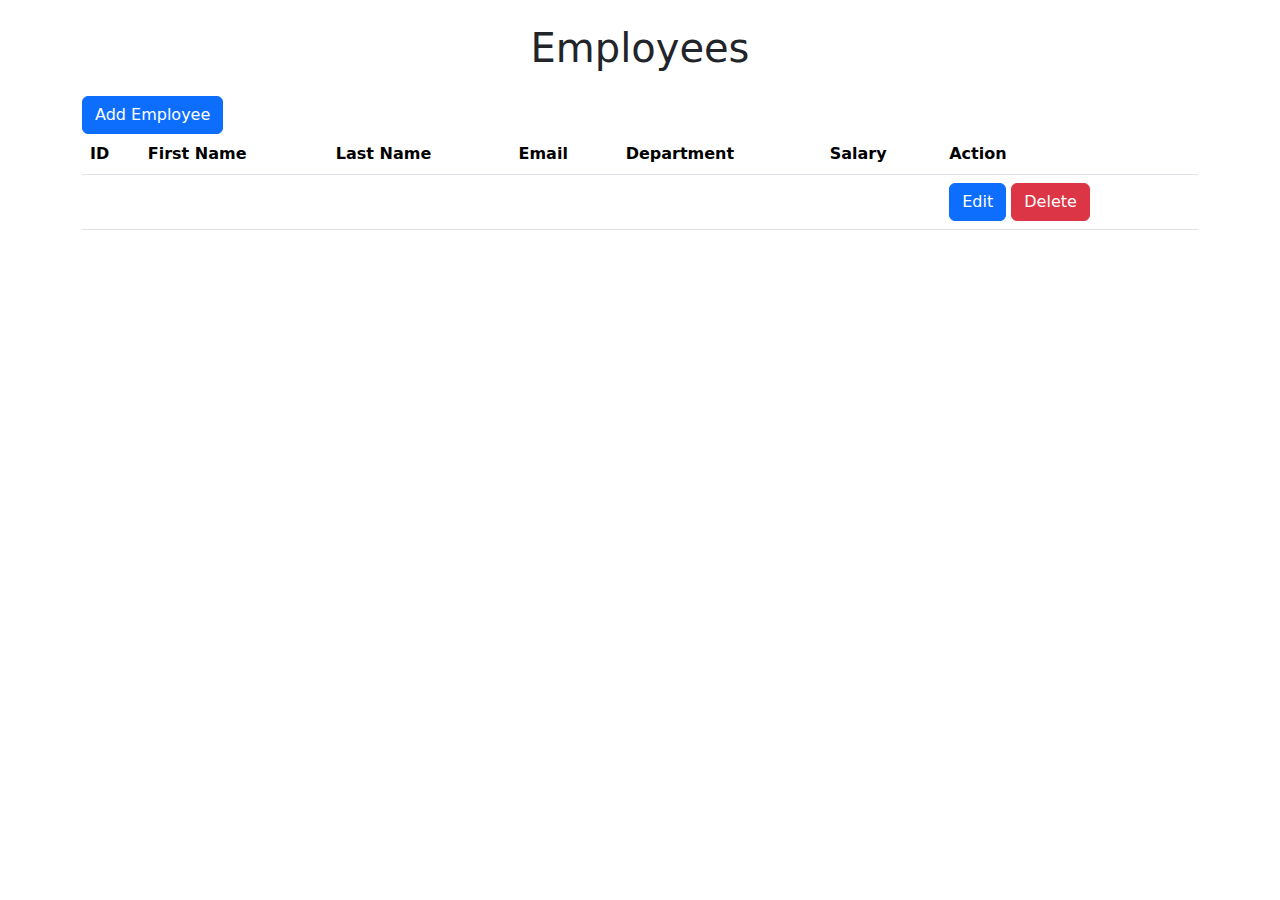
<file: mycrudapplication (2)/mycrudapplication/src/main/resources/templates/employee.html>
<!DOCTYPE html>
<html lang="en" xmlns:th="http://www.thymeleaf.org">
<head>
    <meta charset="UTF-8">
    <meta name="viewport" content="width=device-width, initial-scale=1.0">
    <title>Employees</title>
    <link href="https://cdn.jsdelivr.net/npm/bootstrap@5.3.3/dist/css/bootstrap.min.css" rel="stylesheet" integrity="sha384-QWTKZyjpPEjISv5WaRU9OFeRpok6YctnYmDr5pNlyT2bRjXh0JMhjY6hW+ALEwIH" crossorigin="anonymous">
   
</head>
<body>
<div class="container">
    <h1 class="text-center my-4">Employees</h1>
    <a class="btn btn-primary" th:href="@{/employees/add}">Add Employee</a>

    <table class="table">
        <thead>
        <tr>
            <th>ID</th>
            <th>First Name</th>
            <th>Last Name</th>
            <th>Email</th>
            <th>Department</th>
            <th>Salary</th>
            <th>Action</th>
        </tr>
        </thead>
        <tbody>
        <tr th:each="employee : ${employees}">
            <td th:text="${employee.id}"></td>
            <td th:text="${employee.firstName}"></td>
            <td th:text="${employee.lastName}"></td>
            <td th:text="${employee.email}"></td>
            <td th:text="${employee.department}"></td>
            <td th:text="${employee.salary}"></td>
            <td>
                <a th:href="@{'/employees/edit/' + ${employee.id}}" class="btn btn-primary">Edit</a>
                <form th:action="@{'/employees/delete/' + ${employee.id}}" method="post" style="display: inline;">
                    <button type="submit" class="btn btn-danger" onclick="return confirm('Are you sure you want to delete this employee?')">Delete</button>
                </form>
            </td>
        </tr>
        </tbody>
    </table>
</div>
<script src="https://cdn.jsdelivr.net/npm/bootstrap@5.3.3/dist/js/bootstrap.bundle.min.js" integrity="sha384-YvpcrYf0tY3lHB60NNkmXc5s9fDVZLESaAA55NDzOxhy9GkcIdslK1eN7N6jIeHz" crossorigin="anonymous"></script>
</body>
</html>
</file>
